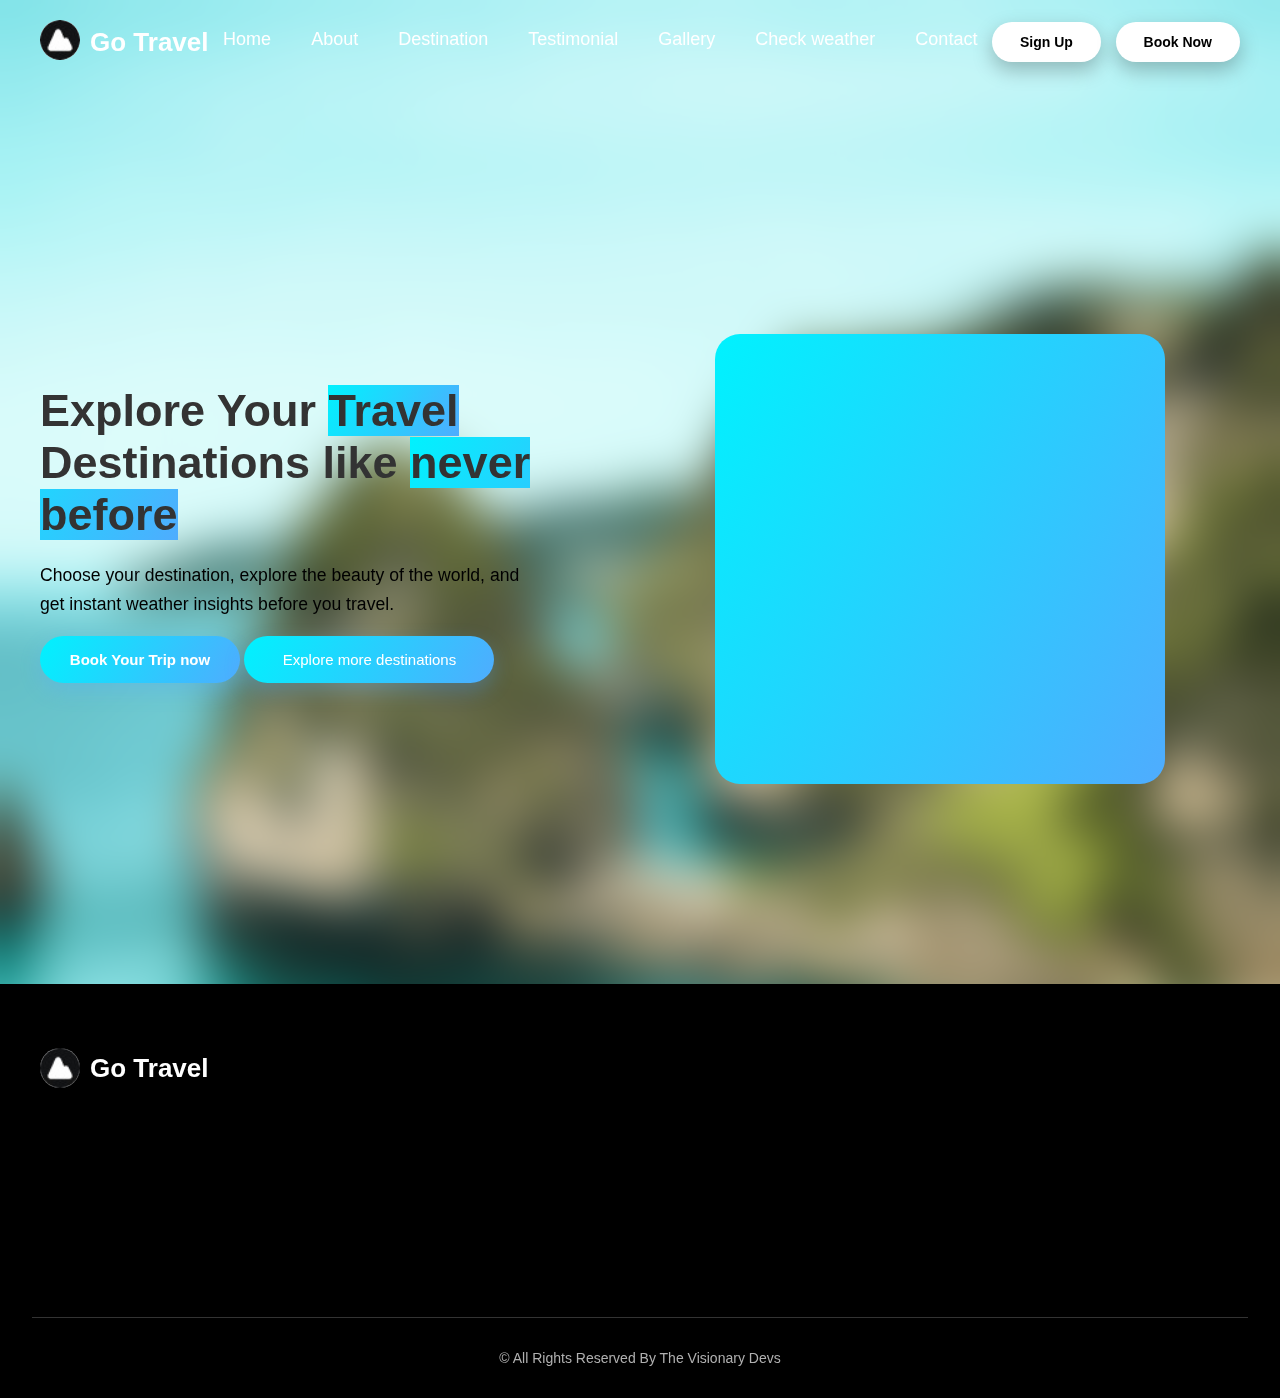
<file: index.html>
<!DOCTYPE html>
<html lang="en">
<head>
    <meta charset="UTF-8">
    <meta name="viewport" content="width=device-width, initial-scale=1.0">
    <title>Explore World With Us</title>
    <link rel="stylesheet" href="/home/home.css">
</head>
<body>
    
     <header class="hero">
    <nav class="navbar">
        <div class="logo-box">
           <a href="/index.html"><img src="/assets/logo.jpg" alt="logo" class="logo-icon"></a>
          <a href="/index.html"><span class="logo-text">Go Travel</span></a>
        </div>

        
        <input type="checkbox" id="menu-toggle" class="menu-toggle">
        <label for="menu-toggle" class="hamburger">
            <span></span>
            <span></span>
            <span></span>
        </label>

        <div class="nav--links">
            <a href="/index.html">Home</a>
            <a href="/about/about.html">About</a>
            <a href="/destination/destination.html">Destination</a>
            <a href="/testnomial/testimonial.html">Testimonial</a>
            <a href="/gallery/gallery.html">Gallery</a>
            <a href="/weather/weather.html">Check weather</a>
            <a href="/contact/contact.html">Contact</a>
        </div>

        <div class="nav-button"><a href="/signup & sign in/sign-up.html">Sign Up</a></div>
        <div class="nav-button"><a href="/booking/booking.html">Book Now</a></div>
    </nav>
   </header>
    
    <div class="home-grid">
        <div>
            <h1 class="heading">Explore Your <span class="gradient-text">Travel</span> Destinations like <span class="gradient-text">never before</span></h1>
            <p class="paragrapgh">Choose your destination, explore the beauty of the world,
                 and get instant weather insights before you travel.</p>
              <br>
                <button class="button-1">Book Your Trip now</button>
                <button class="button-2">Explore more destinations</button>
        </div>
        <div>
            <div class="background-color">
                <div class="images"></div>
            </div>
        </div>
    </div>

    <footer class="footer">
       <div class="footer--container container grid">
           <a href="#" class="footer--logo">
               <div class="logo-box">
                   <img src="/assets/logo.jpg" alt="logo" class="logo-icon">
                   <span class="logo-text">Go Travel</span>
               </div>
           </a>
           
           <div class="footer--content grid">
               <div>
                   <h3 class="footer--title"> About </h3>
                   <ul class="footer--links">
                       <li><a href="#" class="footer--link">About Us</a></li>
                       <li><a href="#" class="footer--link">Features</a></li>
                       <li><a href="#" class="footer--link">News & Blogs</a></li>
                   </ul>
               </div>
           
               <div>
                   <h3 class="footer--title">Contact</h3>
                   <ul class="footer--links">
                       <li><a href="#" class="footer--link">Cell Center</a></li>
                       <li><a href="#" class="footer--link">Support</a></li>
                       <li><a href="#" class="footer--link">Contact Us</a></li>
                   </ul>
               </div>
         
               <div>
                   <h3 class="footer--title">Support</h3>
                   <ul class="footer--links">
                       <li><a href="#" class="footer--link">Privacy policy</a></li>
                       <li><a href="#" class="footer--link">Terms & Services</a></li>
                       <li><a href="#" class="footer--link">Payments</a></li>
                   </ul>
               </div>
          
               <div>
                   <h3 class="footer--title">Social</h3>
                   <div class="footer--social">
                       <a href="https://www.facebook.com/" target="_blank" class="footer--social-link">
                           <i class="ri-facebook-circle-fill"></i>
                       </a>
                       <a href="https://www.instagram.com/" target="_blank" class="footer--social-link">
                           <i class="ri-instagram-fill"></i>
                       </a>
                       <a href="https://twitter.com/" target="_blank" class="footer--social-link">
                           <i class="ri-twitter-x-line"></i>
                       </a>
                   </div>
               </div>
           </div>
       </div>
       <span class="footer--copy">
           &#169; All Rights Reserved By The Visionary Devs
       </span>
   </footer>   
</body>
</html>
</file>
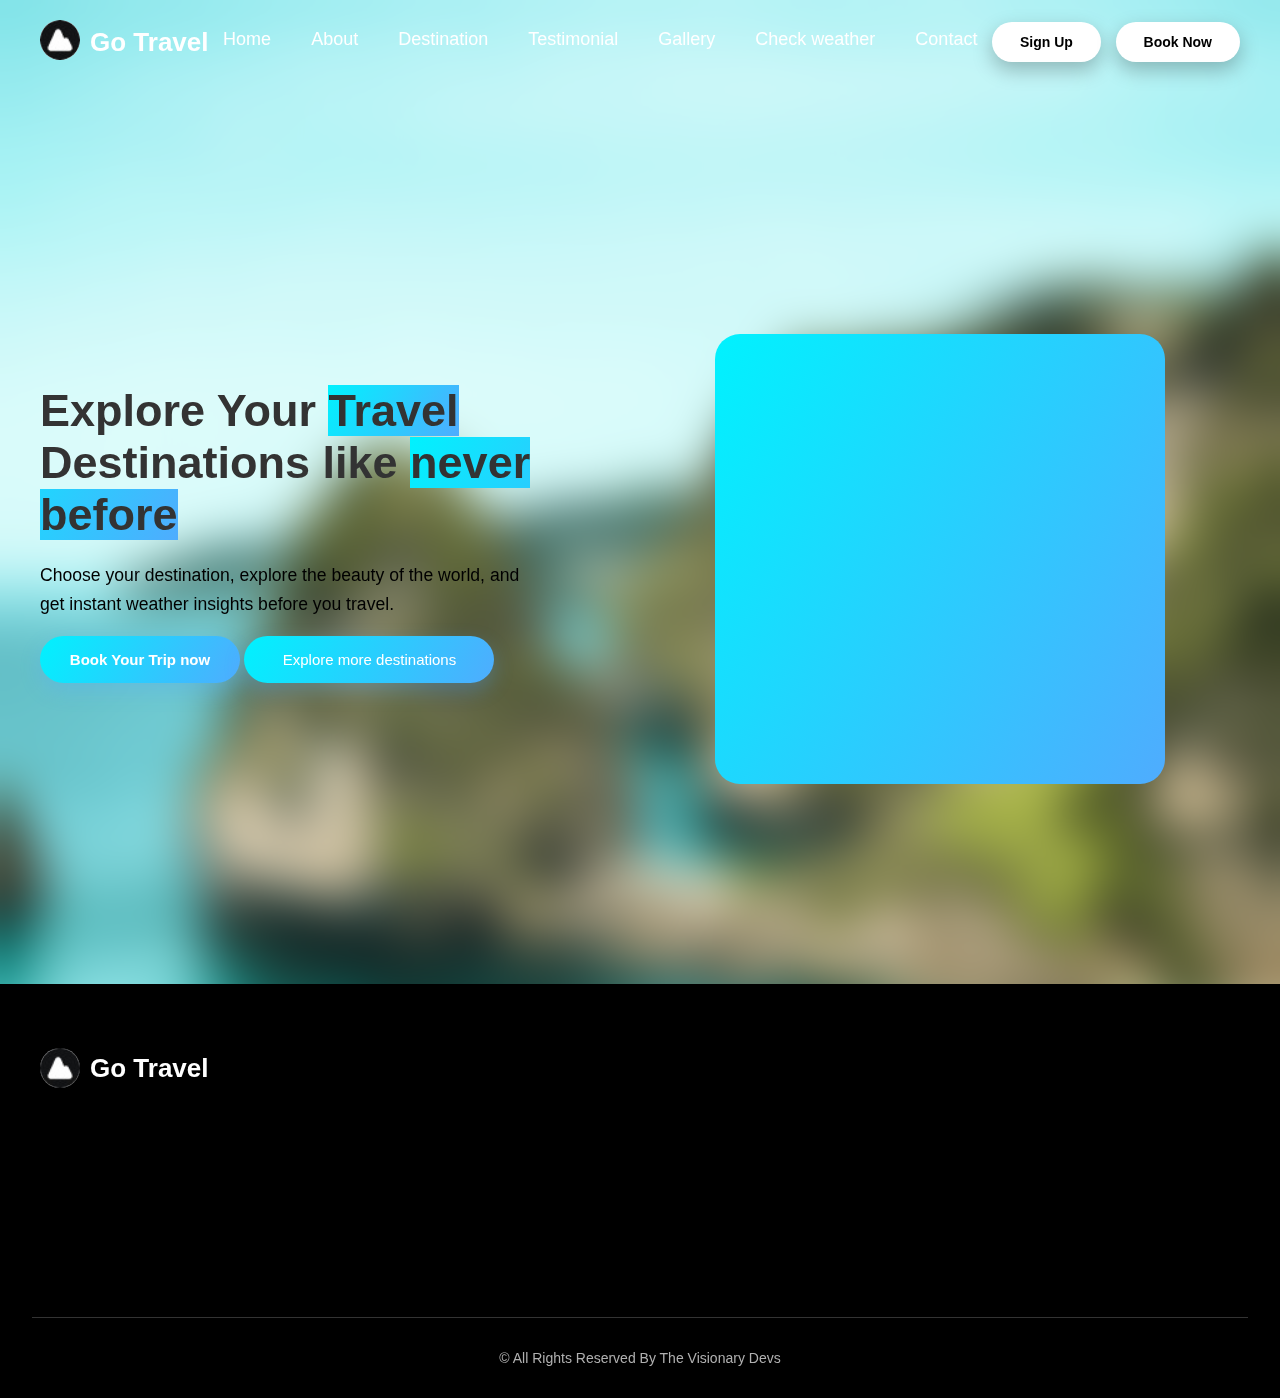
<file: home/index.html>
<!DOCTYPE html>
<html lang="en">
<head>
    <meta charset="UTF-8">
    <meta name="viewport" content="width=device-width, initial-scale=1.0">
    <title>Explore World With Us</title>
    <link rel="stylesheet" href="home.css">
</head>
<body>
    
     <header class="hero">
    <nav class="navbar">
        <div class="logo-box">
           <a href="/home/index.html"><img src="/assets/logo.jpg" alt="logo" class="logo-icon"></a>
          <a href="/home/index.html"><span class="logo-text">Go Travel</span></a>
        </div>

        
        <input type="checkbox" id="menu-toggle" class="menu-toggle">
        <label for="menu-toggle" class="hamburger">
            <span></span>
            <span></span>
            <span></span>
        </label>

        <div class="nav--links">
            <a href="/home/index.html">Home</a>
            <a href="/about/about.html">About</a>
            <a href="/destination/destination.html">Destination</a>
            <a href="/testnomial/testimonial.html">Testimonial</a>
            <a href="/gallery/gallery.html">Gallery</a>
            <a href="/weather/weather.html">Check weather</a>
            <a href="/contact/contact.html">Contact</a>
        </div>

        <div class="nav-button"><a href="/signup & sign in/sign-up.html">Sign Up</a></div>
        <div class="nav-button"><a href="/booking/booking.html">Book Now</a></div>
    </nav>
   </header>
    
    <div class="home-grid">
        <div>
            <h1 class="heading">Explore Your <span class="gradient-text">Travel</span> Destinations like <span class="gradient-text">never before</span></h1>
            <p class="paragrapgh">Choose your destination, explore the beauty of the world,
                 and get instant weather insights before you travel.</p>
              <br>
                <button class="button-1">Book Your Trip now</button>
                <button class="button-2">Explore more destinations</button>
        </div>
        <div>
            <div class="background-color">
                <div class="images"></div>
            </div>
        </div>
    </div>

    <footer class="footer">
       <div class="footer--container container grid">
           <a href="#" class="footer--logo">
               <div class="logo-box">
                   <img src="/assets/logo.jpg" alt="logo" class="logo-icon">
                   <span class="logo-text">Go Travel</span>
               </div>
           </a>
           
           <div class="footer--content grid">
               <div>
                   <h3 class="footer--title"> About </h3>
                   <ul class="footer--links">
                       <li><a href="#" class="footer--link">About Us</a></li>
                       <li><a href="#" class="footer--link">Features</a></li>
                       <li><a href="#" class="footer--link">News & Blogs</a></li>
                   </ul>
               </div>
           
               <div>
                   <h3 class="footer--title">Contact</h3>
                   <ul class="footer--links">
                       <li><a href="#" class="footer--link">Cell Center</a></li>
                       <li><a href="#" class="footer--link">Support</a></li>
                       <li><a href="#" class="footer--link">Contact Us</a></li>
                   </ul>
               </div>
         
               <div>
                   <h3 class="footer--title">Support</h3>
                   <ul class="footer--links">
                       <li><a href="#" class="footer--link">Privacy policy</a></li>
                       <li><a href="#" class="footer--link">Terms & Services</a></li>
                       <li><a href="#" class="footer--link">Payments</a></li>
                   </ul>
               </div>
          
               <div>
                   <h3 class="footer--title">Social</h3>
                   <div class="footer--social">
                       <a href="https://www.facebook.com/" target="_blank" class="footer--social-link">
                           <i class="ri-facebook-circle-fill"></i>
                       </a>
                       <a href="https://www.instagram.com/" target="_blank" class="footer--social-link">
                           <i class="ri-instagram-fill"></i>
                       </a>
                       <a href="https://twitter.com/" target="_blank" class="footer--social-link">
                           <i class="ri-twitter-x-line"></i>
                       </a>
                   </div>
               </div>
           </div>
       </div>
       <span class="footer--copy">
           &#169; All Rights Reserved By The Visionary Devs
       </span>
   </footer>   
</body>
</html>
</file>
<file: home/home.css>
*{
    margin: 0;
    padding: 0;
    box-sizing: border-box;
}

body{
    font-family: 'Poppins', sans-serif;
    background-image: url('/assets/gallery-img-1.png');
    background-repeat: no-repeat;
    background-size: cover;
    background-position: center;
    backdrop-filter: blur(25px);
    
}
/* NAVBAR */
img {
  max-width: 100%;
  height: auto;
}

.hero{
     position: sticky;
  top: 0;
  z-index: 1002;
}

.navbar {
  background-color: transparent;
  display: flex;
  justify-content: space-between;
  align-items: center;
  color: white;
  padding: 20px 40px;
  position: relative;
  
  
}

.logo-icon {
  width: 40px;
  height: 40px;
  object-fit: cover;
  border-radius: 50%;
  cursor: pointer;
}

.logo-box {
  display: flex;
  align-items: center;
  gap: 10px;
  z-index: 1001;
}

.logo-box a{
  text-decoration: none;
}

.logo-text {
  font-size: 26px;
  font-weight: 700;
  color: white;
  cursor: pointer;
}


.menu-toggle {
  display: none;
}

.hamburger {
  display: none;
  flex-direction: column;
  cursor: pointer;
  gap: 5px;
  z-index: 1001;
}

.hamburger span {
  width: 28px;
  height: 3px;
  background-color: white;
  border-radius: 5px;
  transition: all 0.3s ease;
}


.menu-toggle:checked + .hamburger span:nth-child(1) {
  transform: rotate(45deg) translate(8px, 8px);
}

.menu-toggle:checked + .hamburger span:nth-child(2) {
  opacity: 0;
}

.menu-toggle:checked + .hamburger span:nth-child(3) {
  transform: rotate(-45deg) translate(8px, -8px);
}


.nav--links {
  display: flex;
  list-style: none;
  gap: 40px;
  cursor: pointer;
  color: #ffffff;
  align-items: center;
  font-size: large;
}

.nav--links a {
  text-decoration: none;
  color:  white;
  font-size: 14px;
  position: relative;
  padding-bottom: 5px;
  font-size: large;
  transition: color 0.3s ease;
}

.nav--links a::after {
  content: "";
  position: absolute;
  left: 0;
  bottom: 0;
  width: 0%;
  height: 2px;
  background-color: white;
  transition: width 0.3s ease;
}

.nav--links a:hover::after {
  width: 100%;
}

.nav--links a.active::after {
  width: 100%;
}

.nav-button {
  padding: 12px 28px;
  border-radius: 30px;
  border: none;
  background: white;
  color: black;
  font-size: 14px;
  font-weight: 600;
  cursor: pointer;
  transition: all 0.3s ease;
  box-shadow: 0 8px 20px rgba(0, 0, 0, 0.25);
  white-space: nowrap;
}

.nav-button:hover {
  transform: translateY(-3px);
  box-shadow: 0 8px 20px rgba(0, 0, 0, 0.35);
  opacity: 0.95;
}

.nav-button:active {
  transform: translateY(0);
  box-shadow: 0 6px 15px rgba(0, 0, 0, 0.2);
}

.nav-button a{
  text-decoration: none;
  color: black;
}





/* HOME PAGE */

.home-grid{
    display: grid;
    grid-template-columns: 2fr 2fr;
    min-height: 100vh;
    align-items: center;
    margin-left: 20px;
    gap: 400px;
    
}

.heading{
    font-size: 50px;
    color: #333;
    margin-bottom: 20px;
    font-family: 'Lucida Sans', 'Lucida Sans Regular', 'Lucida Grande', 'Lucida Sans Unicode', Geneva, Verdana, sans-serif;
}
.paragrapgh{
    font-size: 1.5rem;
    color: black;
    line-height: 1.6;
    max-width: 500px;
}

.gradient-text{
    background: linear-gradient(120deg, #00f2fe, #4facfe);
    
}

.background-color{
   width: 500px;
    height: 500px;
    background: linear-gradient(120deg, #00f2fe, #4facfe);
    border-radius: 25px;
   
}

.images{
    width: 400px;
    height: 400px;
    background-size: cover;
    background-position: center;
    animation: slider 10s infinite; 
    transform: scale(1.3);
    border-radius: 25px;
}

@keyframes slider {
    0% {
        background-image: url('/assets/home-img-1.png');
        background-position: center;
    }
    25% {
        background-image: url('/assets/home-img-2.png');
        background-position: right;
    }
    50% {
        background-image: url('/assets/home-img-3.png');
        background-position: bottom;
    }
    75% {  
        background-image: url('/assets/home-img-4.png');
        background-position: left;
    }
    100% {
        background-image: url('/assets/home-bg.png');
        background-position: center;
    }
}

.button-1{
    width: 200px;
    font-weight: 700;
}

.button-2{
    width: 250px;
    font-weight: 00;
}


.button-1,
.button-2{
    background: linear-gradient(120deg, #00f2fe, #4facfe);
    color: white;
    padding: 15px;
    font-size: 1rem;
    border: none;
    border-radius: 25px;
    cursor: pointer;
    font-size: 15px;
    font-family: 'Lucida Sans', 'Lucida Sans Regular', 'Lucida Grande', 'Lucida Sans Unicode', Geneva, Verdana, sans-serif;
    box-shadow: 0 8px 20px rgba(79, 172, 254, 0.3);
    transition: all 0.3s ease;
}

.button-1:hover,
.button-2:hover{
    transform: translateY(-3px);
    box-shadow: 0 12px 30px rgba(79, 172, 254, 0.5);
    background: linear-gradient(120deg, #4facfe, #00f2fe);
}

.button-1:active,
.button-2:active{
    transform: translateY(-1px);
}

/* FOOTER */

.footer {
  background-color: black;
  padding: 4rem 2rem 2rem;
}

.footer--container {
  max-width: 1200px;
  margin: 0 auto;
  display: flex;
  flex-direction: column;
  gap: 30px;
}

.footer--logo {
  display: flex;
  align-items: center;
  column-gap: 10px;
  color: white;
  font-size: 22px;
  font-weight: bold;
  text-decoration: none;
  margin-bottom: 20px;
}

.footer--content {
  display: grid;
  grid-template-columns: repeat(4, 1fr);
  gap: 40px;
}

.footer--content > div {
  opacity: 0;
  transform: translateY(20px);
  animation: footerFade 0.8s ease forwards;
}

.footer--content > div:nth-child(1) { animation-delay: .2s; }
.footer--content > div:nth-child(2) { animation-delay: .4s; }
.footer--content > div:nth-child(3) { animation-delay: .6s; }
.footer--content > div:nth-child(4) { animation-delay: .8s; }

@keyframes footerFade {
  to {
    opacity: 1;
    transform: translateY(0);
  }
}

.footer--title {
  color: white;
  font-size: 18px;
  margin-bottom: 1rem;
  font-weight: 600;
}

.footer--links {
  display: flex;
  flex-direction: column;
  gap: 0.75rem;
  list-style: none;
}

.footer--link {
  color: #b0b0b0;
  text-decoration: none;
  transition: all 0.3s ease;
  display: inline-block;
}

.footer--link:hover {
  color: #2b5876;
  transform: translateX(5px);
}

.footer--social {
  display: flex;
  gap: 1rem;
}

.footer--social-link {
  color: white;
  font-size: 24px;
  transition: all 0.3s ease;
  text-decoration: none;
}

.footer--social-link:hover {
  transform: scale(1.2);
  color: #2b5876;
}

.footer--copy {
  display: block;
  margin-top: 4rem;
  color: #b0b0b0;
  text-align: center;
  font-size: 14px;
  padding-top: 2rem;
  border-top: 1px solid #333;
}

/* MEDIA QUERIES */

/* Big Screen (1440px and above) */
@media (min-width: 1440px) {
   
    .home-grid {
        gap: 450px;
        margin-left: 60px;
        min-height: 100vh;
    }
    
    .heading {
        font-size: 55px;
    }
    
    .background-color {
        width: 550px;
        height: 550px;
        margin-top: 50px;
    }
    
    .images {
        width: 450px;
        height: 450px;
    }
}

/* PC/Laptop (1024px to 1439px) */
@media (min-width: 1024px) and (max-width: 1439px) {
    .home-grid {
        gap: 150px;
        margin-left: 40px;
        margin-right: 40px;
        min-height: 100vh;
    }
    
    .heading {
        font-size: 45px;
    }
    
    .paragrapgh {
        font-size: 1.1rem;
    }
    
    .background-color {
        width: 450px;
        height: 450px;
        margin-top: 50px;
    }
    
    .images {
        width: 350px;
        height: 350px;
    }
}

/* Tablet (768px to 1023px) */
@media (min-width: 768px) and (max-width: 1023px) {
    .home-grid {
        grid-template-columns: 1fr;
        gap: 50px;
        margin-left: 5%;
        margin-right: 5%;
        min-height: 100vh;
        padding: 40px 0;
        
    }
    
    .heading {
        font-size: 40px;
        text-align: center;
    }
    
    .paragrapgh {
        font-size: 1.1rem;
        text-align: center;
        margin: 0 auto;
    }
    
    .background-color {
        width: 400px;
        height: 400px;
        margin: 0 auto;
        margin-top: 50px;
    }
    
    .images {
        width: 320px;
        height: 320px;
    }
}

/* Mobile (below 768px) */
@media (max-width: 767px) {
    .home-grid {
        grid-template-columns: 1fr;
        gap: 30px;
        margin-left: 5%;
        margin-right: 5%;
        min-height: 100vh;
        padding: 20px 0;
    }
    
    .heading {
        font-size: 32px;
        text-align: center;
    }
    
    .paragrapgh {
        font-size: 1rem;
        text-align: center;
        margin: 0 auto;
    }
    
    .background-color {
        width: 300px;
        height: 300px;
        margin: 0 auto;
        margin-top: 50px;
    }
    
    .images {
        width: 240px;
        height: 240px;
    }
}

@media (max-width: 991px) {
  .navbar {
    padding: 15px 30px;
  }

  .hamburger {
    display: flex;
  }

  .nav--links {
    position: fixed;
    top: 0;
    right: -100%;
    height: 100vh;
    width: 280px;
    background-color: rgba(0, 0, 0, 0.98);
    flex-direction: column;
    justify-content: center;
    align-items: center;
    gap: 30px;
    transition: right 0.4s ease;
    z-index: 1000;
    box-shadow: -5px 0 15px rgba(0, 0, 0, 0.3);
  }

 
  .menu-toggle:checked ~ .nav--links {
    right: 0;
  }

  .nav--links a {
    font-size: 18px;
    padding: 10px 20px;
  }

  .button {
    position: fixed;
    bottom: 30px;
    right: 30px;
    z-index: 999;
  }

  .footer--content {
    grid-template-columns: repeat(2, 1fr);
    gap: 30px;
  }
}

/* Mobile Responsive - Below 768px */
@media (max-width: 767px) {
  .navbar {
    padding: 15px 20px;
  }

  .logo-text {
    font-size: 22px;
  }

  .logo-icon {
    width: 35px;
    height: 35px;
  }

  .nav--links {
    width: 100%;
    right: -100%;
  }

  .nav--links a {
    font-size: 16px;
    width: 100%;
    text-align: center;
  }

  .button {
    padding: 10px 24px;
    font-size: 13px;
  }

  .footer {
    padding: 3rem 1.5rem 2rem;
  }

  .footer--content {
    grid-template-columns: 1fr;
    gap: 25px;
  }

  .footer--logo .logo-text {
    font-size: 20px;
  }

  .footer--copy {
    margin-top: 2.5rem;
    font-size: 13px;
  }
}

/* Extra Small Mobile - Below 480px */
@media (max-width: 479px) {
  .navbar {
    padding: 12px 15px;
  }

  .logo-text {
    font-size: 20px;
  }

  .logo-icon {
    width: 32px;
    height: 32px;
  }

  .hamburger span {
    width: 25px;
  }

  .button {
    padding: 8px 20px;
    font-size: 12px;
    bottom: 20px;
    right: 20px;
  }

  .footer--title {
    font-size: 16px;
  }

  .footer--social-link {
    font-size: 20px;
  }
}
</file>
